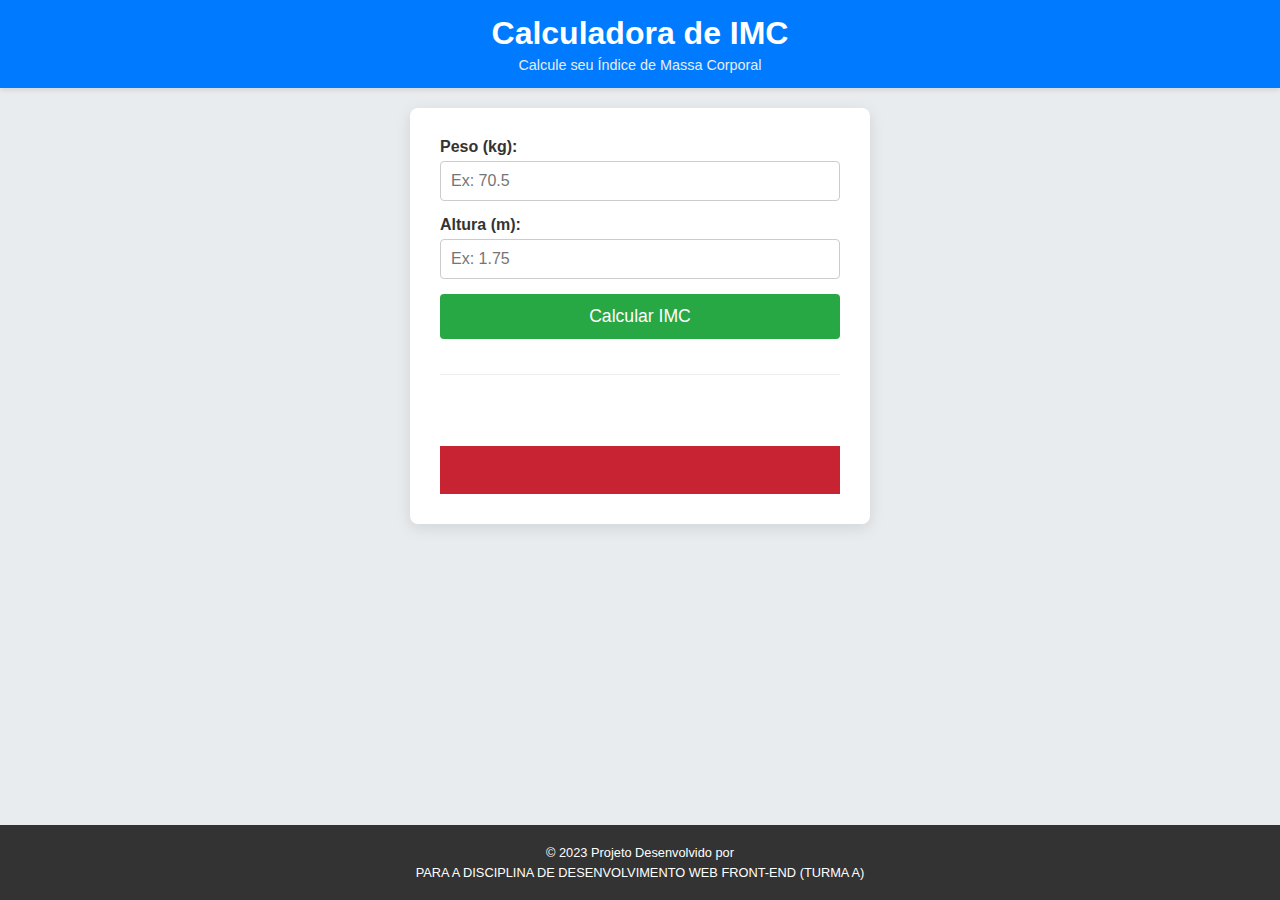
<file: index.html>
<!DOCTYPE html>
<html lang="pt-BR">
<head>
    <meta charset="UTF-8">
    <meta name="viewport" content="width=device-width, initial-scale=1.0">
    <title>Calculadora de IMC</title>
    <link rel="stylesheet" href="style.css">
</head>
<body>
    <header>
        <h1>Calculadora de IMC</h1>
        <p>Calcule seu Índice de Massa Corporal</p>
    </header>
    <div class="base-container">  
        <div class="container">        
            <div class="input-group">
                <label for="peso">Peso (kg):</label>
                <input type="number" id="peso" step="0.01" placeholder="Ex: 70.5">
            </div>

            <div class="input-group">
                <label for="altura">Altura (m):</label>
                <input type="number" id="altura" step="0.01" placeholder="Ex: 1.75">
            </div>

            <button id="calcular-btn">Calcular IMC</button>

            <div id="resultado"> </div>
            <div id="erro-messagem"> </div>
        </div>
    </div>

    <footer>
        <p>&copy; 2023 Projeto Desenvolvido por <span id="your-name"></span></p>
        <p>PARA A DISCIPLINA DE DESENVOLVIMENTO WEB FRONT-END (TURMA A)</p>
    </footer>

    <script src="script.js"></script>
</body>
</html>
</file>
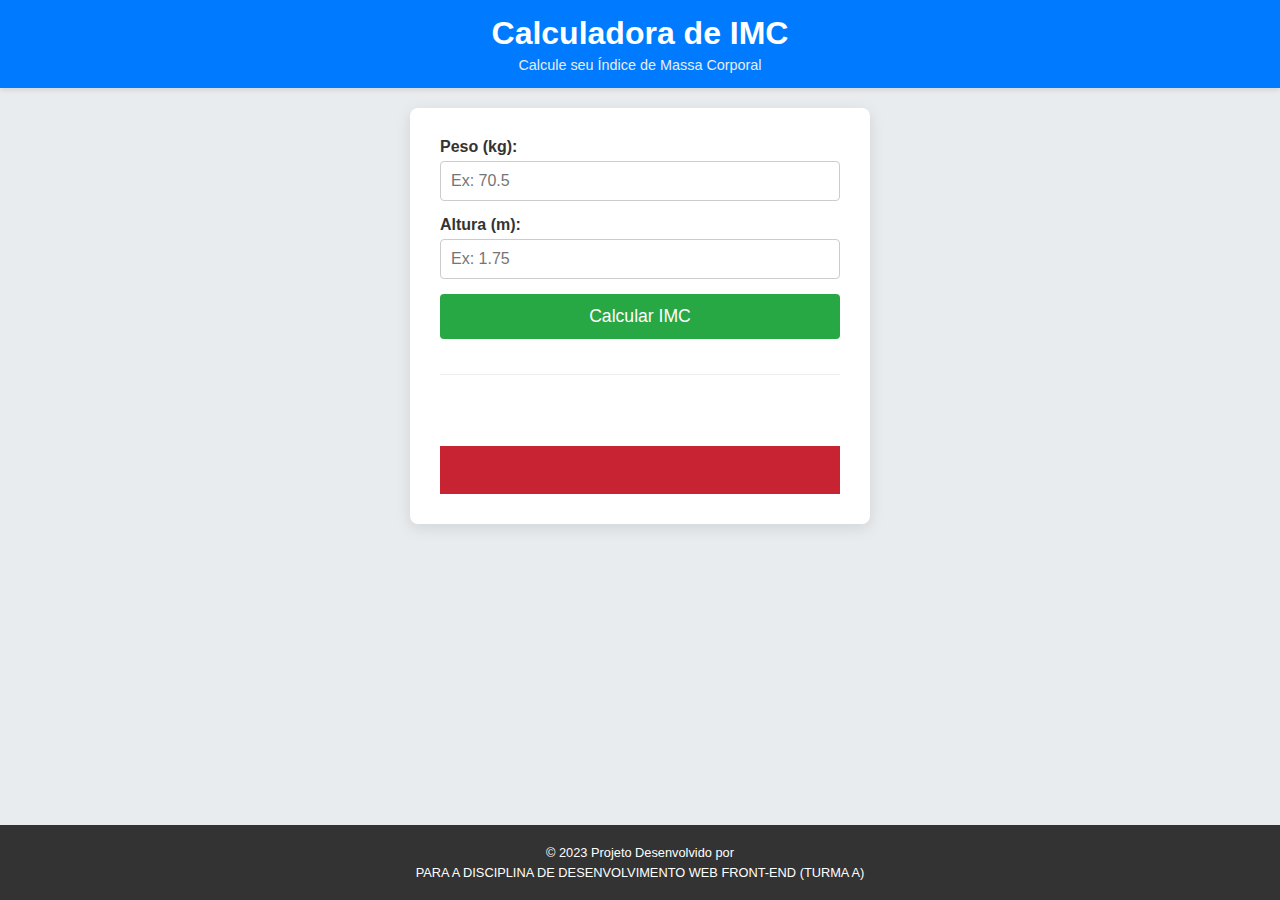
<file: prova2html.html>
<!DOCTYPE html>
<html lang="pt-BR">
<head>
    <meta charset="UTF-8">
    <meta name="viewport" content="width=device-width, initial-scale=1.0">
    <title>Calculadora de IMC</title>
    <link rel="stylesheet" href="style.css">
</head>
<body>
    <header>
        <h1>Calculadora de IMC</h1>
        <p>Calcule seu Índice de Massa Corporal</p>
    </header>
    <div class="base-container">  
        <div class="container">        
            <div class="input-group">
                <label for="peso">Peso (kg):</label>
                <input type="number" id="peso" step="0.01" placeholder="Ex: 70.5">
            </div>

            <div class="input-group">
                <label for="altura">Altura (m):</label>
                <input type="number" id="altura" step="0.01" placeholder="Ex: 1.75">
            </div>

            <button id="calcular-btn">Calcular IMC</button>

            <div id="resultado"> </div>
            <div id="erro-messagem"> </div>
        </div>
    </div>

    <footer>
        <p>&copy; 2023 Projeto Desenvolvido por <span id="your-name"></span></p>
        <p>PARA A DISCIPLINA DE DESENVOLVIMENTO WEB FRONT-END (TURMA A)</p>
    </footer>

    <script src="script.js"></script>
</body>
</html>
</file>
<file: style.css>
/* Definição das Variáveis de Cor */
:root {
    --color-bg-body: #e9ecef; /* Fundo claro do corpo */
    --color-white: #FFFFFF; /* Cor branca (usada para texto e fundos) */
    --color-primary: #007bff; /* Cor primária (azul do header, h1 no container) */

    --shadow-light: rgba(0, 0, 0, 0.1); /* Sombra leve */
    --shadow-medium: rgba(0, 0, 0, 0.1); /* Sombra média (mesmo valor no snippet) */

    --color-text-subtle-light: #e9ecef; /* Texto claro sutil (subtítulo header, link footer) */
    --color-text-dark: #333; /* Texto escuro (label input) */
    --color-text-muted: #555; /* Texto suave (counters text - não usado neste snippet, mas mantido para consistência se viesse do outro) */

    --color-bg-footer: #333; /* Fundo do footer */

    --color-border-light: #ccc; /* Borda clara (input) */
    --color-border-subtle: #eee; /* Borda sutil (top resultado) */

    --color-button-success: #28a745; /* Fundo do botão verde */
    --color-button-success-hover: #218838; /* Fundo do botão verde no hover */

    --color-bg-error: #c82333; /* Fundo para mensagem de erro */

    /* Cores para as classificações de IMC */
    --color-text-imc-low: #ffc107; /* Amarelo */
    --color-text-imc-normal: #28a745; /* Verde */
    --color-text-imc-overweight: #fd7e14; /* Laranja */
    --color-text-imc-obese: #dc3545; /* Vermelho */
}


body {
    font-family: sans-serif;
    min-height: 100vh;
    background-color: var(--color-bg-body); 
    margin: 0;
    box-sizing: border-box;
    display: flex;
    flex-direction: column;
}

.base-container{
    display: flex;
    justify-content: center;
    align-items: center;
    padding: 0 20px;
}

.container {
    background-color: var(--color-white); 
    padding: 30px;
    border-radius: 8px;
    box-shadow: 0 4px 15px var(--shadow-medium); 
    text-align: center;
    width: 100%;
    max-width: 400px;
    margin-bottom: 20px;
    display: flex;
    flex-direction: column;
    gap: 15px;
}

h1 { 
    color: var(--color-primary); 
    margin-bottom: 5px;
}

header {
    background-color: var(--color-primary); 
    color: var(--color-white); 
    padding: 15px 0;
    width: 100%;
    text-align: center;
    margin-bottom: 20px;
    box-shadow: 0 2px 5px var(--shadow-light);
}

header h1 {
    margin: 0;
    color: var(--color-white); 
}

header p {
    margin: 5px 0 0;
    font-size: 0.9em;
    color: var(--color-text-subtle-light); 
}

.input-group {
    text-align: left;
}

.input-group label {
    display: block;
    margin-bottom: 5px;
    font-weight: bold;
    color: var(--color-text-dark); 
}

.input-group input[type="number"] {
    width: 100%;
    padding: 10px;
    border: 1px solid var(--color-border-light); 
    border-radius: 4px;
    font-size: 1rem;
    box-sizing: border-box;
}

#calcular-btn {
    background-color: var(--color-button-success);
    color: var(--color-white);
    padding: 12px 20px;
    border: none;
    border-radius: 4px;
    font-size: 1.1rem;
    cursor: pointer;
    transition: background-color 0.3s ease;
}

#calcular-btn:hover {
    background-color: var(--color-button-success-hover);
}

#resultado {
    margin-top: 20px;
    padding: 15px;
    border-top: 1px solid var(--color-border-subtle);
    font-size: 1.1rem;
    text-align: center;
    min-height: 1.5em;
}

#erro-messagem{
    width: 100%;
    height: 3rem;
    background-color: var(--color-bg-error);
    color: var(--color-white); 
    font-weight: bold;
    padding-top: 7px;
    box-sizing: border-box; 
}


.resultado-baixo {
    color: var(--color-text-imc-low);
    font-weight: bold;
}
.resultado-normal {
    color: var(--color-text-imc-normal); 
    font-weight: bold;
}
.resultado-sobre {
    color: var(--color-text-imc-overweight);
    font-weight: bold;
}
.resultado-obesidade {
    color: var(--color-text-imc-obese); 
    font-weight: bold;
}


footer {
    background-color: var(--color-bg-footer); 
    color: var(--color-white); 
    padding: 15px 0;
    width: 100%;
    text-align: center;
    position: fixed;
    bottom: 0; 
    left: 0;
    right: 0; 
}

footer p {
    margin: 5px 0;
    font-size: 0.8em;
}

footer a {
    color: var(--color-text-subtle-light); 
    text-decoration: none;
}

footer a:hover {
    text-decoration: underline;
}

footer span {
    font-weight: bold;
}
</file>
